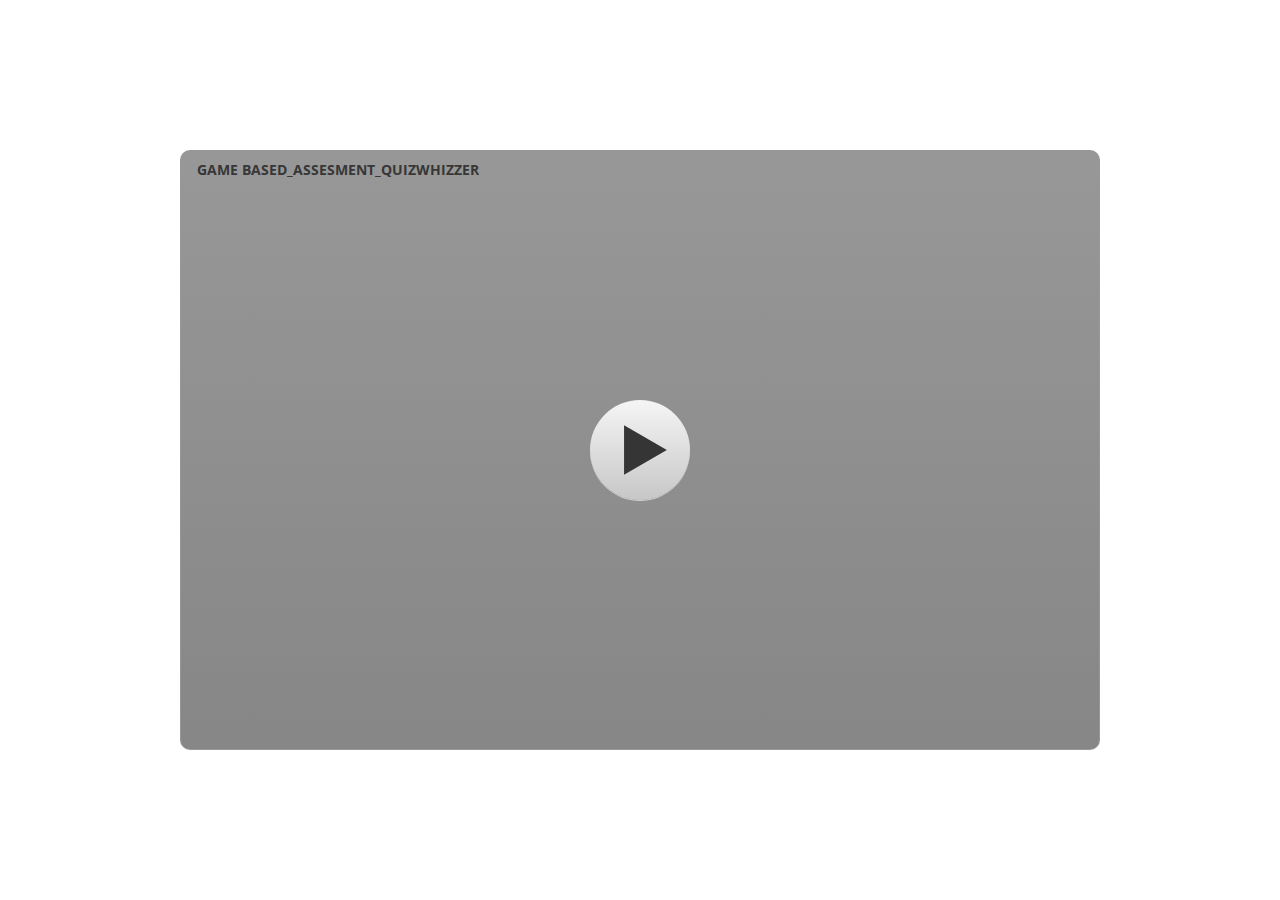
<file: story_html5.html>
<!DOCTYPE html>
<html lang="en-US">
<head>
  <meta charset="utf-8">
  <!-- Created using Storyline 3 - http://www.articulate.com  -->
  <!-- version: 3.12.24693.0 -->
  <title>GAME BASED_ASSESMENT_QUIZWHIZZER </title>
  <meta http-equiv="x-ua-compatible" content="IE=edge" />
  <meta name="viewport" content="width=device-width, initial-scale=1.0, user-scalable=no, shrink-to-fit=no, minimal-ui" />
  <meta name="apple-mobile-web-app-capable" content="yes" />
  <style>
    html, body { height: 100%; padding: 0; margin: 0 }
    #app { height: 100%; width: 100%; }
  </style>
  
  <script>window.THREE = { };</script>
</head>
<body style="background: #FFFFFF" class="cs-HTML theme-classic">
  <!-- 360 -->
  <script>!function(e){function n(e,i){return e.test(i)}function i(e){var i=e||navigator.userAgent,o=i.split("[FBAN");if(void 0!==o[1]&&(i=o[0]),this.apple={phone:n(t,i),ipod:n(d,i),tablet:!n(t,i)&&n(s,i),device:n(t,i)||n(d,i)||n(s,i)},this.amazon={phone:n(h,i),tablet:!n(h,i)&&n(a,i),device:n(h,i)||n(a,i)},this.android={phone:n(h,i)||n(b,i),tablet:!n(h,i)&&!n(b,i)&&(n(a,i)||n(r,i)),device:n(h,i)||n(a,i)||n(b,i)||n(r,i)},this.windows={phone:n(l,i),tablet:n(p,i),device:n(l,i)||n(p,i)},this.other={blackberry:n(f,i),blackberry10:n(u,i),opera:n(c,i),firefox:n(A,i),chrome:n(w,i),device:n(f,i)||n(u,i)||n(c,i)||n(A,i)||n(w,i)},this.seven_inch=n(v,i),this.any=this.apple.device||this.android.device||this.windows.device||this.other.device||this.seven_inch,this.phone=this.apple.phone||this.android.phone||this.windows.phone,this.tablet=this.apple.tablet||this.android.tablet||this.windows.tablet,"undefined"==typeof window)return this}function o(){var e=new i;return e.Class=i,e}var t=/iPhone/i,d=/iPod/i,s=/iPad/i,b=/(?=.*\bAndroid\b)(?=.*\bMobile\b)/i,r=/Android/i,h=/(?=.*\bAndroid\b)(?=.*\bSD4930UR\b)/i,a=/(?=.*\bAndroid\b)(?=.*\b(?:KFOT|KFTT|KFJWI|KFJWA|KFSOWI|KFTHWI|KFTHWA|KFAPWI|KFAPWA|KFARWI|KFASWI|KFSAWI|KFSAWA)\b)/i,l=/IEMobile/i,p=/(?=.*\bWindows\b)(?=.*\bARM\b)/i,f=/BlackBerry/i,u=/BB10/i,c=/Opera Mini/i,w=/(CriOS|Chrome)(?=.*\bMobile\b)/i,A=/(?=.*\bFirefox\b)(?=.*\bMobile\b)/i,v=new RegExp("(?:Nexus 7|BNTV250|Kindle Fire|Silk|GT-P1000)","i");"undefined"!=typeof module&&module.exports&&"undefined"==typeof window?module.exports=i:"undefined"!=typeof module&&module.exports&&"undefined"!=typeof window?module.exports=o():"function"==typeof define&&define.amd?define("isMobile",[],e.isMobile=o()):e.isMobile=o()}(this);
    window.isMobile.apple.tablet = window.isMobile.apple.tablet ||
      (navigator.platform === 'MacIntel' && navigator.maxTouchPoints > 1);
    window.isMobile.apple.device = window.isMobile.apple.device || window.isMobile.apple.tablet;
    window.isMobile.tablet = window.isMobile.tablet || window.isMobile.apple.tablet;
    window.isMobile.any = window.isMobile.any || window.isMobile.apple.tablet;
  </script>

  <div id="focus-sink" aria-hidden="true" tabIndex="-1"></div>

  <div id="preso"></div>
  <script>
    window.DS = {};
    window.globals = {
      DATA_PATH_BASE: '',
      HAS_FRAME: true,
      HAS_SLIDE: true,

      lmsPresent: false,
      tinCanPresent: false,
      cmi5Present: false,
      aoSupport: false,
      scale: 'noscale',
      captureRc: false,
      browserSize: 'optimal',
      bgColor: '#FFFFFF',
      features: 'AccessibleText,SettingsControl,TextStyleHyperlinks',
      themeName: 'classic',
      preloaderColor: '#FFFFFF',
      suppressAnalytics: false,
      productChannel: 'perpetual',
      publishSource: 'storyline',
      aid: '',
      cid: '17aa4c54-3f8a-49c6-a333-1047b6e0ed52',
      playerVersion: '3.12.24693.0',
      maxIosVideoElements: 5,

      
      parseParams: function(qs) {
        if (window.globals.parsedParams != null) {
          return window.globals.parsedParams;
        }
        qs = (qs || window.location.search.substr(1)).split('+').join(' ');
        var params = {},
            tokens,
            re = /[?&]?([^=]+)=([^&]*)/g;

        while (tokens = re.exec(qs)) {
          params[decodeURIComponent(tokens[1]).trim()] =
            decodeURIComponent(tokens[2]).trim();
        }
        window.globals.parsedParams = params;
        return params;
      }

    };

    (function() {

      var classTypes = [ 'desktop', 'mobile', 'phone', 'tablet' ];

      var addDeviceClasses = function(prefix, testObj) {
        var curr, i;
        for (i = 0; i < classTypes.length; i++) {
          curr = classTypes[i];
          if (testObj[curr]) {
            document.body.classList.add(prefix + curr);
          }
        }
      };

      var params = window.globals.parseParams(),
          isDevicePreview = params.devicepreview === '1',
          isPhoneOverride = params.deviceType === 'phone' || (isDevicePreview && params.phone == '1'),
          isTabletOverride = (params.deviceType === 'tablet' || isDevicePreview) && !isPhoneOverride,
          isMobileOverride = isPhoneOverride || isTabletOverride;

      var deviceView = {
        desktop: !window.isMobile.any && !isMobileOverride,
        mobile: window.isMobile.any || isMobileOverride,
        phone: isPhoneOverride || (window.isMobile.phone && !isTabletOverride),
        tablet: isTabletOverride || window.isMobile.tablet
      };

      window.globals.deviceView = deviceView;
      window.isMobile.desktop = !window.isMobile.any;
      window.isMobile.mobile = window.isMobile.any;

      addDeviceClasses('view-', deviceView);

    })();
  </script>
  
  <script src='story_content/user.js' type=text/javascript></script>
  <div class="slide-loader"></div>

  <script type="text/javascript">
    if (window.globals.deviceView.isMobile) { var doc = document, loader = doc.body.querySelector('.slide-loader'); [ 1, 2, 3 ].forEach(function(n) { var d = doc.createElement('div'); d.style.backgroundColor = window.globals.preloaderColor; d.classList.add('mobile-loader-dot'); d.classList.add('dot' + n); loader.appendChild(d); }); }
  </script>

  <div class="mobile-load-title-overlay" style="display: none">
    <div class="mobile-load-title">GAME BASED_ASSESMENT_QUIZWHIZZER </div>
  </div>

  <div class="mobile-chrome-warning"></div>

  <script>
    
    if (window.autoSpider && window.vInterfaceObject) {
      document.querySelector('.mobile-load-title-overlay').style.display = 'none';
    }
  </script>

  

  <link rel="stylesheet" href="html5/data/css/output.min.css" data-noprefix />
</body>
<script src="html5/lib/scripts/bootstrapper.min.js"></script>
</html>
</file>
<file: html5/data/css/output.min.css>
@font-face {
  font-family: 'Open SansBold CharsBold3488245B';
  src: url('[data-uri]');
  font-style: normal;
  font-weight: normal;
}
@font-face {
  font-family: 'Open Sans Charset1_ 6by91629A36';
  src: url('[data-uri]');
  font-style: normal;
  font-weight: normal;
}
@font-face {
  font-family: 'Cooper Black Charset1_ AEE38CE7';
  src: url('[data-uri]');
  font-style: normal;
  font-weight: normal;
}
@font-face {
  font-family: 'Cooper BlackBold ChBold432D8AD9';
  src: url('[data-uri]');
  font-style: normal;
  font-weight: normal;
}
.cs-npnxnanbnsnfns00000000001 .cs-infopanel  {
  box-shadow: 0 1px 0 rgba(184, 184, 184, 1);
  background: rgba(255, 255, 255, 1);
}
.cs-npnxnanbnsnfns00000000001 .cs-infopanel .cs-link {
  color: rgba(124, 34, 128, 1);
}
.cs-npnxnanbnsnfns00000000001 .cs-infopanel .cs-link:hover {
  color: rgba(0, 0, 238, 1);
}
.cs-npnxnanbnsnfns00000000001 .cs-infopanel .cs-name {
  color: rgba(68, 68, 68, 1);
}
.cs-npnxnanbnsnfns00000000001 .cs-infopanel .cs-title {
  color: rgba(153, 153, 153, 1);
}
.cs-npnxnanbnsnfns00000000001 .cs-infopanelpopup  {
  box-shadow: 0 1px 0 rgba(184, 184, 184, 1);
  background: linear-gradient(180deg, rgba(233, 233, 233, 1) 0%, rgba(207, 207, 207, 1) 100%);
}
.cs-npnxnanbnsnfns00000000001 .cs-infopanelpopup .cs-link {
  color: rgba(124, 34, 128, 1);
}
.cs-npnxnanbnsnfns00000000001 .cs-infopanelpopup .cs-link:hover {
  color: rgba(0, 0, 238, 1);
}
.cs-npnxnanbnsnfns00000000001 .cs-infopanelpopup .cs-name {
  color: rgba(68, 68, 68, 1);
}
.cs-npnxnanbnsnfns00000000001 .cs-infopanelpopup .cs-bio {
  color: rgba(153, 153, 153, 1);
}
.cs-npnxnanbnsnfns00000000001 .cs-timer  {
  color: rgba(85, 85, 85, 1);
}
.cs-npnxnanbnsnfns00000000001 .cs-duration stop:first-child {
  stop-color: rgba(0, 215, 255, 1);
}
.cs-npnxnanbnsnfns00000000001 .cs-duration stop:last-child {
  stop-color: rgba(0, 171, 255, 1);
}
.cs-npnxnanbnsnfns00000000001 .cs-elapsed stop:first-child {
  stop-color: rgba(254, 227, 71, 1);
}
.cs-npnxnanbnsnfns00000000001 .cs-elapsed stop:last-child {
  stop-color: rgba(252, 204, 42, 1);
}
.cs-npnxnanbnsnfns00000000001 .cs-timer .cs-pie .cs-innerstroke {
  stroke: rgba(199, 199, 199, 1);
}
.cs-npnxnanbnsnfns00000000001 .cs-timer .cs-pie .cs-innerborder {
  stroke: rgba(255, 255, 255, 1);
}
.cs-npnxnanbnsnfns00000000001 .cs-window  {
  box-shadow: 0 8px 5px rgba(0, 0, 0, 0.2);
  border-color: rgba(234, 234, 234, 1);
  background: rgba(243, 243, 243, 1);
  color: rgba(85, 85, 85, 1);
}
.cs-npnxnanbnsnfns00000000001 .cs-window .cs-diva {
  border-color: rgba(247, 247, 247, 1);
}
.cs-npnxnanbnsnfns00000000001 .cs-window .cs-divb {
  border-color: rgba(211, 211, 211, 1);
}
.cs-npnxnanbnsnfns00000000001 .cs-editor .cs-editor-slide {
  color: rgba(85, 85, 85, 1);
}
.cs-npnxnanbnsnfns00000000001 .cs-editor .cs-editor-html {
  color: rgba(68, 68, 68, 1);
}
.cs-npnxnanbnsnfns00000000001 .cs-editor .cs-editor-button {
  text-shadow: 0 1px 0 rgba(240, 240, 240, 1);
  color: rgba(53, 53, 53, 1);
  border-color: rgba(177, 177, 177, 1);
  background: linear-gradient(180deg, rgba(245, 245, 245, 1) 0%, rgba(199, 199, 199, 1) 100%);
}
.cs-npnxnanbnsnfns00000000001 .cs-editor .cs-editor-button:hover {
  background: linear-gradient(180deg, rgba(242, 242, 242, 1) 0%, rgba(175, 175, 175, 1) 100%);
}
.cs-npnxnanbnsnfns00000000001 .cs-editor .cs-editor-button:active {
  background: linear-gradient(180deg, rgba(199, 199, 199, 1) 0%, rgba(244, 244, 244, 1) 100%);
}
.cs-npnxnanbnsnfns00000000001 .cs-listitem  {
  color: rgba(53, 53, 53, 1);
  border-color: rgba(223, 223, 223, 1);
}
.cs-npnxnanbnsnfns00000000001 .cs-listitem.cs-viewed {
  color: rgba(144, 144, 144, 1);
}
.cs-npnxnanbnsnfns00000000001 .cs-listitem.cs-selected {
  color: rgba(53, 53, 53, 1);
  background: rgba(192, 226, 241, 1);
}
.cs-npnxnanbnsnfns00000000001 .cs-listitem.cs-selected:hover {
  background: rgba(192, 226, 241, 1);
}
.cs-npnxnanbnsnfns00000000001 .cs-listitem.cs-selected.hover {
  background: rgba(192, 226, 241, 1);
}
.cs-npnxnanbnsnfns00000000001 .cs-listitem.cs-selected:focus {
  background: rgba(192, 226, 241, 1);
}
.cs-npnxnanbnsnfns00000000001 .cs-listitem .cs-icon-carrot {
  fill: rgba(53, 53, 53, 1);
}
.cs-npnxnanbnsnfns00000000001 .cs-listitem .cs-icon-carrot .cs-shadow {
  fill: rgba(255, 255, 255, 1);
}
.cs-npnxnanbnsnfns00000000001 .cs-listitem:hover {
  background: rgba(230, 230, 230, 1);
}
.cs-npnxnanbnsnfns00000000001 .cs-listitem.hover {
  background: rgba(230, 230, 230, 1);
}
.cs-npnxnanbnsnfns00000000001 .cs-listitem:focus {
  background: rgba(230, 230, 230, 1);
}
.cs-npnxnanbnsnfns00000000001 .cs-glossary  {
  color: rgba(53, 53, 53, 1);
}
.cs-npnxnanbnsnfns00000000001 .cs-glossary .cs-scrolling-panel {
  background: rgba(231, 231, 231, 1);
}
.cs-npnxnanbnsnfns00000000001 .cs-glossary .cs-term.cs-selected .cs-choice-list-trigger {
  color: rgba(53, 53, 53, 1);
  background: rgba(192, 226, 241, 1);
}
.cs-npnxnanbnsnfns00000000001 .cs-glossary .cs-term.cs-selected .cs-choice-list-trigger:focus {
  color: rgba(53, 53, 53, 1);
  background: rgba(192, 226, 241, 1);
}
.cs-npnxnanbnsnfns00000000001 .cs-glossary .cs-term:hover .cs-choice-list-trigger {
  background: rgba(230, 230, 230, 1);
}
.cs-npnxnanbnsnfns00000000001 .cs-glossary .cs-term.hover .cs-choice-list-trigger {
  background: rgba(230, 230, 230, 1);
}
.cs-npnxnanbnsnfns00000000001 .cs-glossary .cs-term .cs-choice-list-trigger:focus {
  background: rgba(230, 230, 230, 1);
}
.cs-npnxnanbnsnfns00000000001 .cs-glossary .cs-diva {
  border-color: rgba(226, 226, 226, 1);
}
.cs-npnxnanbnsnfns00000000001 .cs-glossary .cs-divb {
  border-color: rgba(226, 226, 226, 1);
}
.cs-npnxnanbnsnfns00000000001 .cs-glossary .cs-divc {
  border-color: rgba(250, 250, 250, 1);
}
.cs-npnxnanbnsnfns00000000001 .cs-glossary .cs-heading {
  color: rgba(68, 68, 68, 1);
}
.cs-npnxnanbnsnfns00000000001 .cs-resource .cs-separator {
  border-color: rgba(224, 224, 224, 1);
}
.cs-npnxnanbnsnfns00000000001 .cs-outline  {
  color: rgba(68, 68, 68, 1);
}
.cs-npnxnanbnsnfns00000000001 .cs-outline .cs-diva {
  border-color: rgba(198, 198, 198, 1);
}
.cs-npnxnanbnsnfns00000000001 .cs-outline .cs-divb {
  border-color: rgba(249, 249, 249, 1);
}
.cs-npnxnanbnsnfns00000000001 .cs-outline .cs-divc {
  border-color: rgba(225, 225, 225, 1);
}
.cs-npnxnanbnsnfns00000000001 .cs-outline .cs-search-filter:hover {
  color: rgba(0, 0, 238, 1);
}
.cs-npnxnanbnsnfns00000000001 .cs-outline .cs-search-filter.hover {
  color: rgba(0, 0, 238, 1);
}
.cs-npnxnanbnsnfns00000000001 .cs-transcript  {
  color: rgba(68, 68, 68, 1);
}
.cs-npnxnanbnsnfns00000000001 .cs-transcript .cs-div {
  border-color: rgba(225, 225, 225, 1);
}
.cs-npnxnanbnsnfns00000000001 .cs-tabs:not(.topmenu-item) {
  color: rgba(85, 85, 85, 1);
}
.cs-npnxnanbnsnfns00000000001 .cs-tabs .cs-inner-button:not(.topmenu-item) {
  text-shadow: 0 1px 0 rgba(240, 240, 240, 1);
}
.cs-npnxnanbnsnfns00000000001 .cs-tabs:hover:not(.topmenu-item) {
  color: rgba(51, 51, 51, 1);
}
.cs-npnxnanbnsnfns00000000001 .cs-tabs.cs-selected {
  background: rgba(243, 243, 243, 1);
  color: rgba(51, 51, 51, 1);
}
.cs-npnxnanbnsnfns00000000001 .cs-seekcontrol  {
  background: linear-gradient(180deg, rgba(245, 245, 245, 1) 0%, rgba(199, 199, 199, 1) 100%);
  border-color: rgba(177, 177, 177, 1);
}
.cs-npnxnanbnsnfns00000000001 .cs-seekcontrol .cs-button:hover .cs-icon {
  fill: rgba(85, 85, 85, 1);
}
.cs-npnxnanbnsnfns00000000001 .cs-seekcontrol .cs-button.hover .cs-icon {
  fill: rgba(85, 85, 85, 1);
}
.cs-npnxnanbnsnfns00000000001 .cs-seekcontrol .cs-button .cs-icon-shadow {
  fill: rgba(240, 240, 240, 1);
}
.cs-npnxnanbnsnfns00000000001 .cs-seekcontrol .cs-button .cs-icon {
  fill: rgba(45, 45, 45, 1);
}
.cs-npnxnanbnsnfns00000000001 .cs-seekcontrol .cs-seek .cs-fill {
  background: rgba(255, 255, 255, 1);
}
.cs-npnxnanbnsnfns00000000001 .cs-seekcontrol .cs-seek {
  background: rgba(231, 231, 231, 1);
  border-color: rgba(184, 184, 184, 1);
}
.cs-npnxnanbnsnfns00000000001 .cs-searchinput .cs-input {
  color: rgba(138, 138, 138, 1);
  border-color: rgba(173, 173, 173, 1);
  background: rgba(223, 223, 223, 1);
}
.cs-npnxnanbnsnfns00000000001 .cs-searchinput .cs-input:focus {
  color: rgba(51, 51, 51, 1);
  background: rgba(250, 250, 250, 1);
}
.cs-npnxnanbnsnfns00000000001 .cs-searchinput .cs-input:hover {
  box-shadow: inset 0 0 1px 0 rgba(107, 248, 255, 1);
}
.cs-npnxnanbnsnfns00000000001 .cs-searchinput .cs-input.hover {
  box-shadow: inset 0 0 1px 0 rgba(107, 248, 255, 1);
}
.cs-npnxnanbnsnfns00000000001 .cs-searchinput .cs-button .cs-icon {
  fill: rgba(138, 138, 138, 1);
}
.cs-npnxnanbnsnfns00000000001 .cs-searchinput .cs-button:hover {
  fill: linear-gradient(180deg, rgba(245, 245, 245, 1) 0%, rgba(199, 199, 199, 1) 100%);
}
.cs-npnxnanbnsnfns00000000001 .cs-searchinput .cs-button.hover {
  fill: linear-gradient(180deg, rgba(245, 245, 245, 1) 0%, rgba(199, 199, 199, 1) 100%);
}
.cs-npnxnanbnsnfns00000000001 .cs-menu  {
  box-shadow: 0 1px 0 rgba(184, 184, 184, 1);
  background: rgba(243, 243, 243, 1);
}
.cs-npnxnanbnsnfns00000000001 .cs-topmenu-item.active .cs-tab {
  background: rgba(243, 243, 243, 1);
}
.cs-npnxnanbnsnfns00000000001 .cs-logo  {
  box-shadow: 0 1px 0 rgba(184, 184, 184, 1);
  background: rgba(255, 255, 255, 1);
}
.cs-npnxnanbnsnfns00000000001 .cs-checkbox  {
  color: rgba(68, 68, 68, 1);
}
.cs-npnxnanbnsnfns00000000001 .cs-checkbox:hover {
  border-color: rgba(107, 248, 255, 1);
}
.cs-npnxnanbnsnfns00000000001 .cs-checkbox.hover {
  border-color: rgba(107, 248, 255, 1);
}
.cs-npnxnanbnsnfns00000000001 .cs-checkbox .cs-box {
  color: rgba(255, 255, 255, 1);
  border-color: rgba(184, 184, 184, 1);
}
.cs-npnxnanbnsnfns00000000001 .cs-checkbox .cs-box:checked::after {
  color: rgba(51, 204, 0, 1);
}
.cs-npnxnanbnsnfns00000000001 .cs-checkbox .cs-box.checked.after {
  color: rgba(51, 204, 0, 1);
}
.cs-npnxnanbnsnfns00000000001 .cs-button  {
  text-shadow: 0 1px 0 rgba(240, 240, 240, 1);
  color: rgba(53, 53, 53, 1);
  border-color: rgba(177, 177, 177, 1);
  background: linear-gradient(180deg, rgba(245, 245, 245, 1) 0%, rgba(199, 199, 199, 1) 100%);
  box-shadow: 0 1px 0 rgba(207, 207, 207, 1);
}
.cs-npnxnanbnsnfns00000000001 .cs-button .cs-icon {
  fill: rgba(53, 53, 53, 1);
}
.cs-npnxnanbnsnfns00000000001 .cs-button .cs-icon-shadow {
  fill: rgba(240, 240, 240, 1);
}
.cs-npnxnanbnsnfns00000000001 .cs-button:hover {
  background: linear-gradient(180deg, rgba(242, 242, 242, 1) 0%, rgba(175, 175, 175, 1) 100%);
}
.cs-npnxnanbnsnfns00000000001 .cs-button.hover {
  background: linear-gradient(180deg, rgba(242, 242, 242, 1) 0%, rgba(175, 175, 175, 1) 100%);
}
.cs-npnxnanbnsnfns00000000001 .cs-button:active {
  background: linear-gradient(180deg, rgba(199, 199, 199, 1) 0%, rgba(244, 244, 244, 1) 100%);
}
.cs-npnxnanbnsnfns00000000001 .cs-button.cs-disabled:hover {
  background: linear-gradient(180deg, rgba(245, 245, 245, 1) 0%, rgba(199, 199, 199, 1) 100%);
}
.cs-npnxnanbnsnfns00000000001 .cs-button.cs-disabled.hover {
  background: linear-gradient(180deg, rgba(245, 245, 245, 1) 0%, rgba(199, 199, 199, 1) 100%);
}
.cs-npnxnanbnsnfns00000000001 .cs-button.cs-disabled:active {
  background: linear-gradient(180deg, rgba(245, 245, 245, 1) 0%, rgba(199, 199, 199, 1) 100%);
}
.cs-npnxnanbnsnfns00000000001 .cs-button.cs-volume:hover {
  background: linear-gradient(180deg, rgba(245, 245, 245, 1) 0%, rgba(199, 199, 199, 1) 100%);
}
.cs-npnxnanbnsnfns00000000001 .cs-button.cs-volume.hover {
  background: linear-gradient(180deg, rgba(245, 245, 245, 1) 0%, rgba(199, 199, 199, 1) 100%);
}
.cs-npnxnanbnsnfns00000000001 .cs-button.cs-volume:active {
  background: linear-gradient(180deg, rgba(245, 245, 245, 1) 0%, rgba(199, 199, 199, 1) 100%);
}
.cs-npnxnanbnsnfns00000000001.cs-base  {
  color: rgba(85, 85, 85, 1);
  border-color: rgba(233, 233, 233, 1);
  background: linear-gradient(180deg, rgba(233, 233, 233, 1) 0%, rgba(207, 207, 207, 1) 100%);
}
.cs-npnxnanbnsnfns00000000001.cs-base .cs-separator .cs-diva {
  background: rgba(211, 211, 211, 1);
}
.cs-npnxnanbnsnfns00000000001.cs-base .cs-separator .cs-divb {
  background: rgba(247, 247, 247, 1);
}
.cs-npnxnanbnsnfns00000000001.cs-base .cs-topmenu-item.active .cs-tab {
  border-color: rgba(211, 211, 211, 1);
}
.cs-npnxnanbnsnfns00000000001.cs-base .cs-topmenu-item.active .cs-panel {
  border-color: rgba(211, 211, 211, 1);
}
.cs-npnxnanbnsnfns00000000001.cs-base .cs-left {
  background: linear-gradient(180deg, rgba(219, 219, 219, 1) 0%, rgba(195, 195, 195, 1) 100%);
}
.cs-npnxnanbnsnfns00000000001.cs-base .cs-area-primary .cs-slide-container {
  background: linear-gradient(180deg, rgba(233, 233, 233, 1) 0%, rgba(207, 207, 207, 1) 100%);
}
.cs-npnxnanbnsnfns00000000001 .cs-volume::-moz-range-thumb {
  border-color: rgba(165, 165, 165, 1);
  box-shadow: inset 0 0 1px 0 rgba(212, 212, 212, 1);
  background: rgba(200, 200, 200, 1);
}
.cs-npnxnanbnsnfns00000000001 .cs-volume::-ms-thumb {
  border-color: rgba(165, 165, 165, 1);
  box-shadow: inset 0 0 1px 0 rgba(212, 212, 212, 1);
  background: rgba(200, 200, 200, 1);
}
.cs-npnxnanbnsnfns00000000001 .cs-volume::-webkit-slider-thumb {
  border-color: rgba(165, 165, 165, 1);
  box-shadow: inset 0 0 1px 0 rgba(212, 212, 212, 1);
  background: rgba(200, 200, 200, 1);
}
.cs-npnxnanbnsnfns00000000001 .cs-volume::-moz-range-track {
  border-color: rgba(242, 242, 242, 1);
  background: linear-gradient(180deg, rgba(188, 188, 188, 1) 0%, rgba(188, 188, 188, 1) 50.196%, rgba(195, 195, 195, 1) 100%);
}
.cs-npnxnanbnsnfns00000000001 .cs-volume::-ms-track {
  border-color: rgba(242, 242, 242, 1);
  background: linear-gradient(180deg, rgba(188, 188, 188, 1) 0%, rgba(188, 188, 188, 1) 50.196%, rgba(195, 195, 195, 1) 100%);
}
.cs-npnxnanbnsnfns00000000001 .cs-volume::-webkit-slider-runnable-track {
  border-color: rgba(242, 242, 242, 1);
  background: linear-gradient(180deg, rgba(188, 188, 188, 1) 0%, rgba(188, 188, 188, 1) 50.196%, rgba(195, 195, 195, 1) 100%);
}
body.show-focus .tab-focus-box {
  border-color: rgba(255, 255, 0, 1);
}
.skipnav {
  border-color: rgba(255, 255, 0, 1);
}
.fn-npnxnanbsnfns00000000001 {
  font-family: 'Open SansD6FFC9F9';
  -webkit-font-variant-ligatures: no-common-ligatures;
  font-variant-ligatures: no-common-ligatures;
}
.fn-pxabnsnfns00000000001 {
  font-family: 'Open SansD6FFC9F9';
  -webkit-font-variant-ligatures: no-common-ligatures;
  font-variant-ligatures: no-common-ligatures;
}
.fn-npxnabnsnfns00000000001 {
  font-family: 'Open SansD6FFC9F9';
  -webkit-font-variant-ligatures: no-common-ligatures;
  font-variant-ligatures: no-common-ligatures;
}
.fn-npnxnanbnsnfns00000000001 {
  font-family: 'Open SansD6FFC9F9';
  -webkit-font-variant-ligatures: no-common-ligatures;
  font-variant-ligatures: no-common-ligatures;
}
.fn-pxabnsnfns00000000000 {
  font-family: 'Open SansD6FFC9F9';
  -webkit-font-variant-ligatures: no-common-ligatures;
  font-variant-ligatures: no-common-ligatures;
}
@font-face {
  font-family: 'Open SansD6FFC9F9';
  src: url('[data-uri]');
  font-style: normal;
  font-weight: bold;
}
@font-face {
  font-family: 'Open SansD6FFC9F9';
  src: url('[data-uri]');
  font-style: normal;
  font-weight: normal;
}
.cs-InvalidPromptSlide .cs-6KhMdXvnvuu-InvalidPromptSlide-btn0 {
  color: rgba(53, 53, 53, 1);
  border-color: rgba(177, 177, 177, 1);
  background: linear-gradient(180deg, rgba(245, 245, 245, 1) 0%, rgba(199, 199, 199, 1) 100%);
  text-shadow: 0 1px 0 rgba(240, 240, 240, 1);
}
.cs-InvalidPromptSlide .cs-6KhMdXvnvuu-InvalidPromptSlide-btn0 .cs-html {
  color: rgba(68, 68, 68, 1);
}
.cs-InvalidPromptSlide .cs-6KhMdXvnvuu-InvalidPromptSlide-btn0 .cs-slide {
  border-color: rgba(85, 85, 85, 1);
}
.cs-InvalidPromptSlide .cs-6KhMdXvnvuu-InvalidPromptSlide-btn0:hover {
  background: linear-gradient(180deg, rgba(242, 242, 242, 1) 0%, rgba(175, 175, 175, 1) 100%);
}
.cs-InvalidPromptSlide .cs-6KhMdXvnvuu-InvalidPromptSlide-btn0:active {
  background: linear-gradient(180deg, rgba(199, 199, 199, 1) 0%, rgba(244, 244, 244, 1) 100%);
}
.cs-PrintPromptSlide .cs-6KhMdXvnvuu-PrintPromptSlide-btn0 {
  color: rgba(53, 53, 53, 1);
  border-color: rgba(177, 177, 177, 1);
  background: linear-gradient(180deg, rgba(245, 245, 245, 1) 0%, rgba(199, 199, 199, 1) 100%);
  text-shadow: 0 1px 0 rgba(240, 240, 240, 1);
}
.cs-PrintPromptSlide .cs-6KhMdXvnvuu-PrintPromptSlide-btn0 .cs-html {
  color: rgba(68, 68, 68, 1);
}
.cs-PrintPromptSlide .cs-6KhMdXvnvuu-PrintPromptSlide-btn0 .cs-slide {
  border-color: rgba(85, 85, 85, 1);
}
.cs-PrintPromptSlide .cs-6KhMdXvnvuu-PrintPromptSlide-btn0:hover {
  background: linear-gradient(180deg, rgba(242, 242, 242, 1) 0%, rgba(175, 175, 175, 1) 100%);
}
.cs-PrintPromptSlide .cs-6KhMdXvnvuu-PrintPromptSlide-btn0:active {
  background: linear-gradient(180deg, rgba(199, 199, 199, 1) 0%, rgba(244, 244, 244, 1) 100%);
}
.cs-ScrollPromptSlide .cs-6KhMdXvnvuu-ScrollPromptSlide-btn0 {
  color: rgba(53, 53, 53, 1);
  border-color: rgba(177, 177, 177, 1);
  background: linear-gradient(180deg, rgba(245, 245, 245, 1) 0%, rgba(199, 199, 199, 1) 100%);
  text-shadow: 0 1px 0 rgba(240, 240, 240, 1);
}
.cs-ScrollPromptSlide .cs-6KhMdXvnvuu-ScrollPromptSlide-btn0 .cs-html {
  color: rgba(68, 68, 68, 1);
}
.cs-ScrollPromptSlide .cs-6KhMdXvnvuu-ScrollPromptSlide-btn0 .cs-slide {
  border-color: rgba(85, 85, 85, 1);
}
.cs-ScrollPromptSlide .cs-6KhMdXvnvuu-ScrollPromptSlide-btn0:hover {
  background: linear-gradient(180deg, rgba(242, 242, 242, 1) 0%, rgba(175, 175, 175, 1) 100%);
}
.cs-ScrollPromptSlide .cs-6KhMdXvnvuu-ScrollPromptSlide-btn0:active {
  background: linear-gradient(180deg, rgba(199, 199, 199, 1) 0%, rgba(244, 244, 244, 1) 100%);
}
.cs-ResumePromptSlide .cs-6KhMdXvnvuu-ResumePromptSlide-btn0 {
  color: rgba(53, 53, 53, 1);
  border-color: rgba(177, 177, 177, 1);
  background: linear-gradient(180deg, rgba(245, 245, 245, 1) 0%, rgba(199, 199, 199, 1) 100%);
  text-shadow: 0 1px 0 rgba(240, 240, 240, 1);
}
.cs-ResumePromptSlide .cs-6KhMdXvnvuu-ResumePromptSlide-btn0 .cs-html {
  color: rgba(68, 68, 68, 1);
}
.cs-ResumePromptSlide .cs-6KhMdXvnvuu-ResumePromptSlide-btn0 .cs-slide {
  border-color: rgba(85, 85, 85, 1);
}
.cs-ResumePromptSlide .cs-6KhMdXvnvuu-ResumePromptSlide-btn0:hover {
  background: linear-gradient(180deg, rgba(242, 242, 242, 1) 0%, rgba(175, 175, 175, 1) 100%);
}
.cs-ResumePromptSlide .cs-6KhMdXvnvuu-ResumePromptSlide-btn0:active {
  background: linear-gradient(180deg, rgba(199, 199, 199, 1) 0%, rgba(244, 244, 244, 1) 100%);
}
.cs-ResumePromptSlide .cs-6KhMdXvnvuu-ResumePromptSlide-btn1 {
  color: rgba(53, 53, 53, 1);
  border-color: rgba(177, 177, 177, 1);
  background: linear-gradient(180deg, rgba(245, 245, 245, 1) 0%, rgba(199, 199, 199, 1) 100%);
  text-shadow: 0 1px 0 rgba(240, 240, 240, 1);
}
.cs-ResumePromptSlide .cs-6KhMdXvnvuu-ResumePromptSlide-btn1 .cs-html {
  color: rgba(68, 68, 68, 1);
}
.cs-ResumePromptSlide .cs-6KhMdXvnvuu-ResumePromptSlide-btn1 .cs-slide {
  border-color: rgba(85, 85, 85, 1);
}
.cs-ResumePromptSlide .cs-6KhMdXvnvuu-ResumePromptSlide-btn1:hover {
  background: linear-gradient(180deg, rgba(242, 242, 242, 1) 0%, rgba(175, 175, 175, 1) 100%);
}
.cs-ResumePromptSlide .cs-6KhMdXvnvuu-ResumePromptSlide-btn1:active {
  background: linear-gradient(180deg, rgba(199, 199, 199, 1) 0%, rgba(244, 244, 244, 1) 100%);
}
.cs-ExternalInterfaceErrorSlide .cs-buttonOK {
  color: rgba(53, 53, 53, 1);
  border-color: rgba(177, 177, 177, 1);
  background: linear-gradient(180deg, rgba(245, 245, 245, 1) 0%, rgba(199, 199, 199, 1) 100%);
  text-shadow: 0 1px 0 rgba(240, 240, 240, 1);
}
.cs-ExternalInterfaceErrorSlide .cs-buttonOK .cs-html {
  color: rgba(68, 68, 68, 1);
}
.cs-ExternalInterfaceErrorSlide .cs-buttonOK .cs-slide {
  border-color: rgba(85, 85, 85, 1);
}
.cs-ExternalInterfaceErrorSlide .cs-buttonOK:hover {
  background: linear-gradient(180deg, rgba(242, 242, 242, 1) 0%, rgba(175, 175, 175, 1) 100%);
}
.cs-ExternalInterfaceErrorSlide .cs-buttonOK:active {
  background: linear-gradient(180deg, rgba(199, 199, 199, 1) 0%, rgba(244, 244, 244, 1) 100%);
}
</file>
